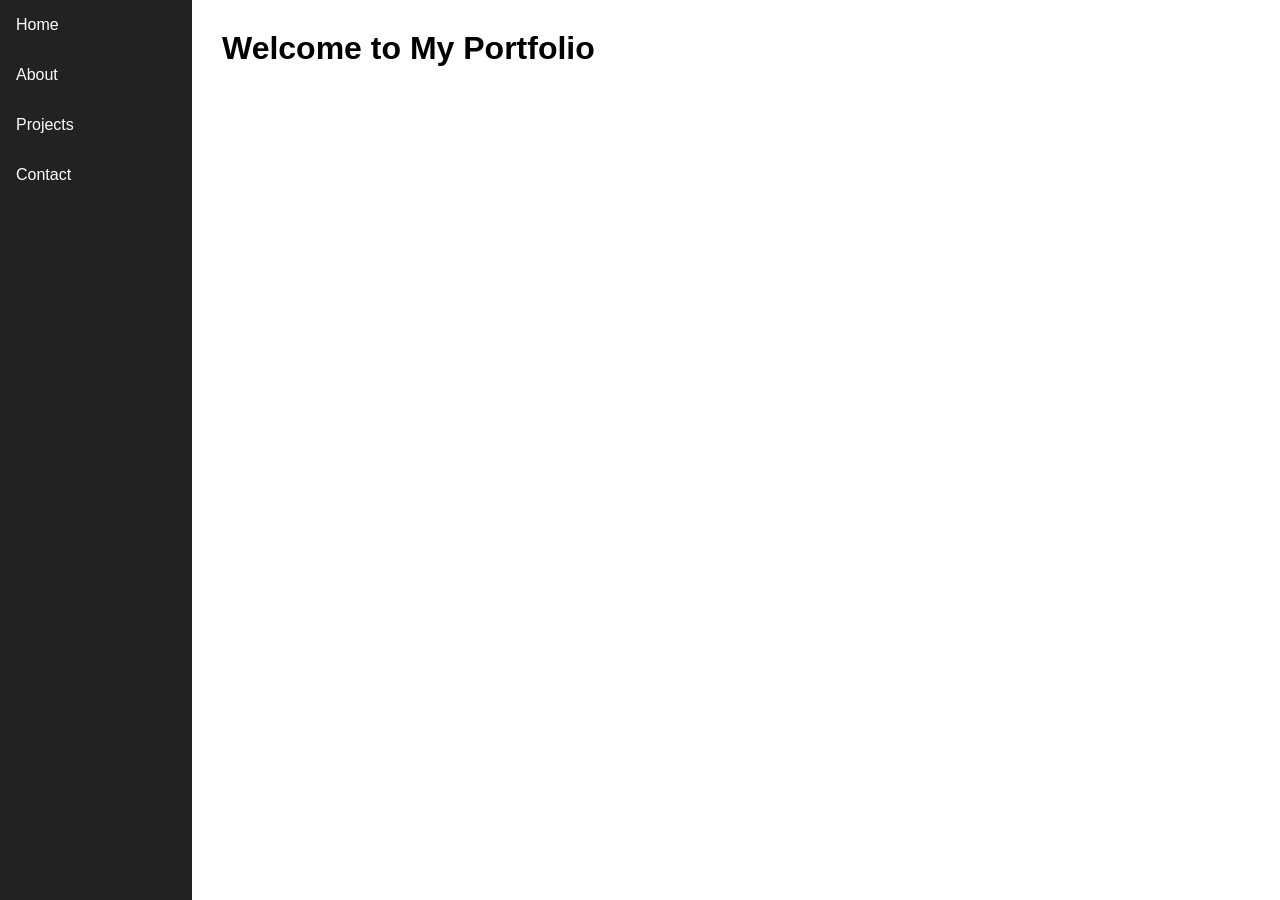
<file: index.html>
<!DOCTYPE html>
<html lang="en">
<head>
    <meta charset="UTF-8">
    <meta name="viewport" content="width=device-width, initial-scale=1.0">
    <link rel="stylesheet" href="style.css">
    <title>Pushpendra-Portfolio</title>
</head>
<body>
    <div class="container">
        <div class="navbar">
            <ul>
                <li><a href="index.html">Home</a></li>
                <li><a href="about.html">About</a></li>
                <li><a href="projects.html">Projects</a></li>
                <li><a href="contact.html">Contact</a></li>
            </ul>
        </div>
            <div class="content">
                <div id="home">
                    <h1>Welcome to My Portfolio</h1>
                </div>
         </div>
    </div>
</body>
</html>
</file>
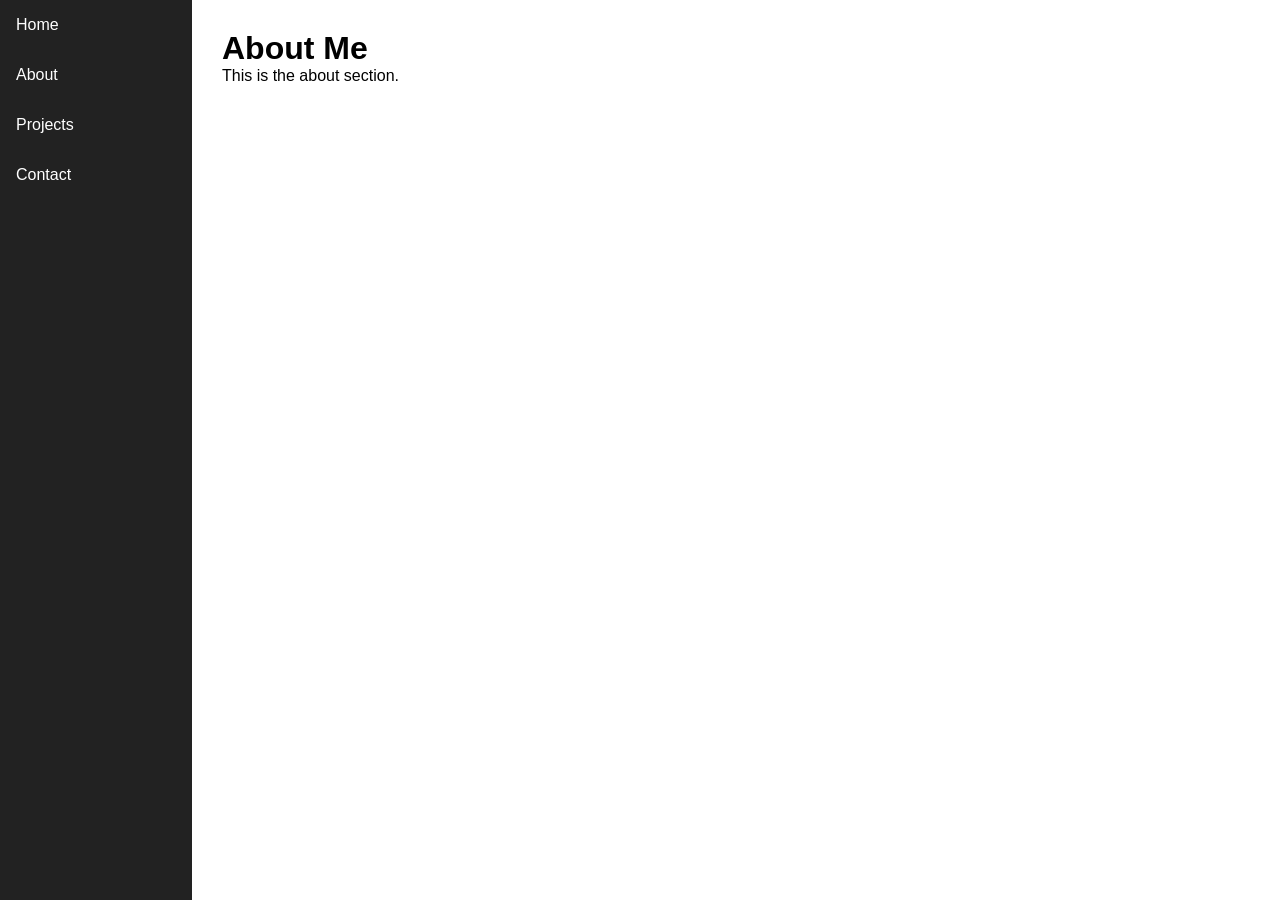
<file: about.html>
<!DOCTYPE html>
<html lang="en">
<head>
    <meta charset="UTF-8">
    <meta name="viewport" content="width=device-width, initial-scale=1.0">
    <link rel="stylesheet" href="style.css">
    <title>About me</title>
</head>
<body>
    <div class="container">
        <div class="navbar">
            <ul>
                <li><a href="index.html">Home</a></li>
                <li><a href="about.html">About</a></li>
                <li><a href="projects.html">Projects</a></li>
                <li><a href="contact.html">Contact</a></li>
            </ul>
        </div>
        <div class="content">
            <h1>About Me</h1>
            <p>This is the about section.</p>
        </div>
    </div>
</body>
</html>
</file>
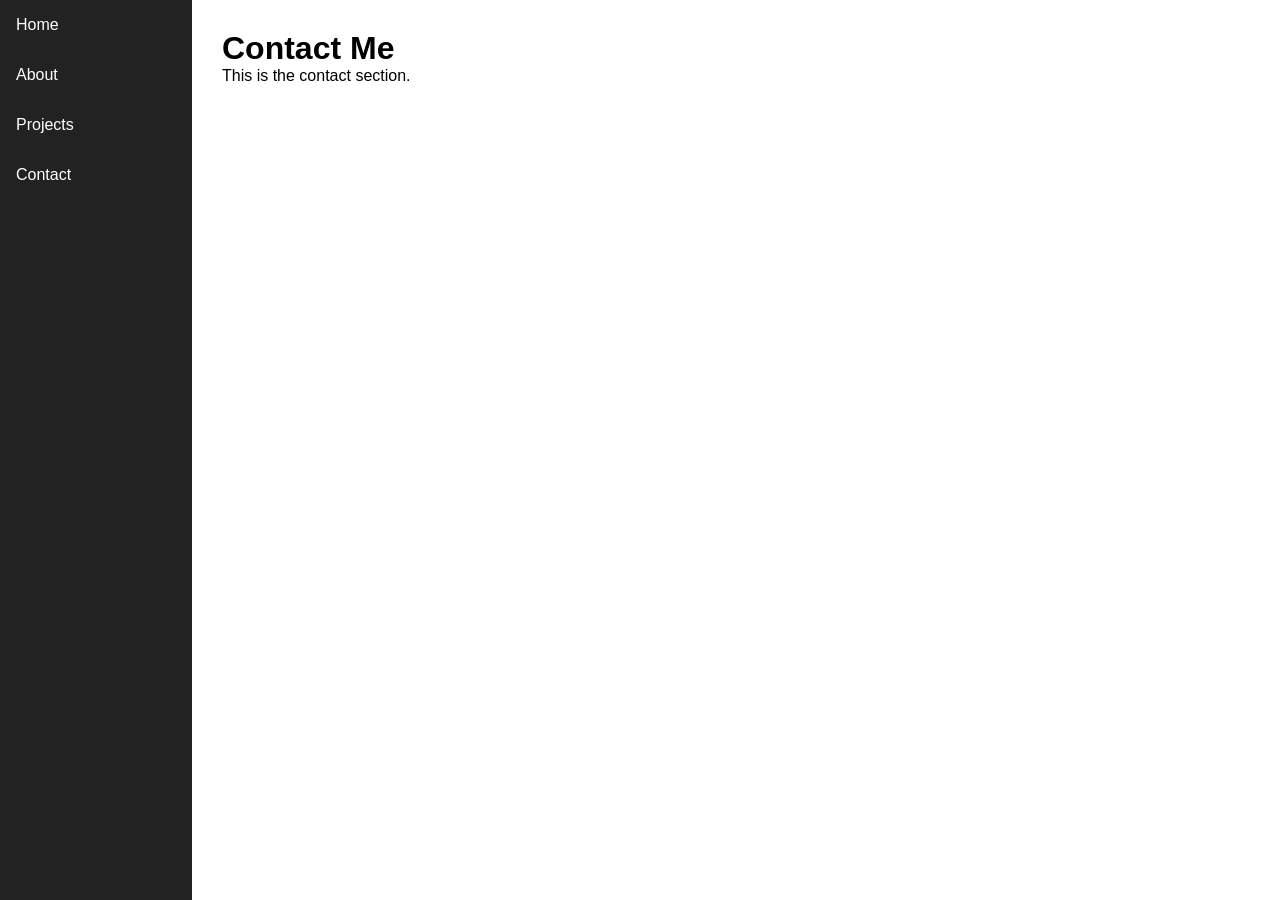
<file: contact.html>
<!DOCTYPE html>
<html lang="en">
<head>
    <meta charset="UTF-8">
    <meta name="viewport" content="width=device-width, initial-scale=1.0">
    <link rel="stylesheet" href="style.css">
    <title>Contact Me</title>
</head>
<body>
    <div class="container">
        <div class="navbar">
            <ul>
                <li><a href="index.html">Home</a></li>
                <li><a href="about.html">About</a></li>
                <li><a href="projects.html">Projects</a></li>
                <li><a href="contact.html">Contact</a></li>
            </ul>
        </div>
        <div class="content">
            <h1>Contact Me</h1>
            <p>This is the contact section.</p>
        </div>
    </div>
</body>
</html>
</file>
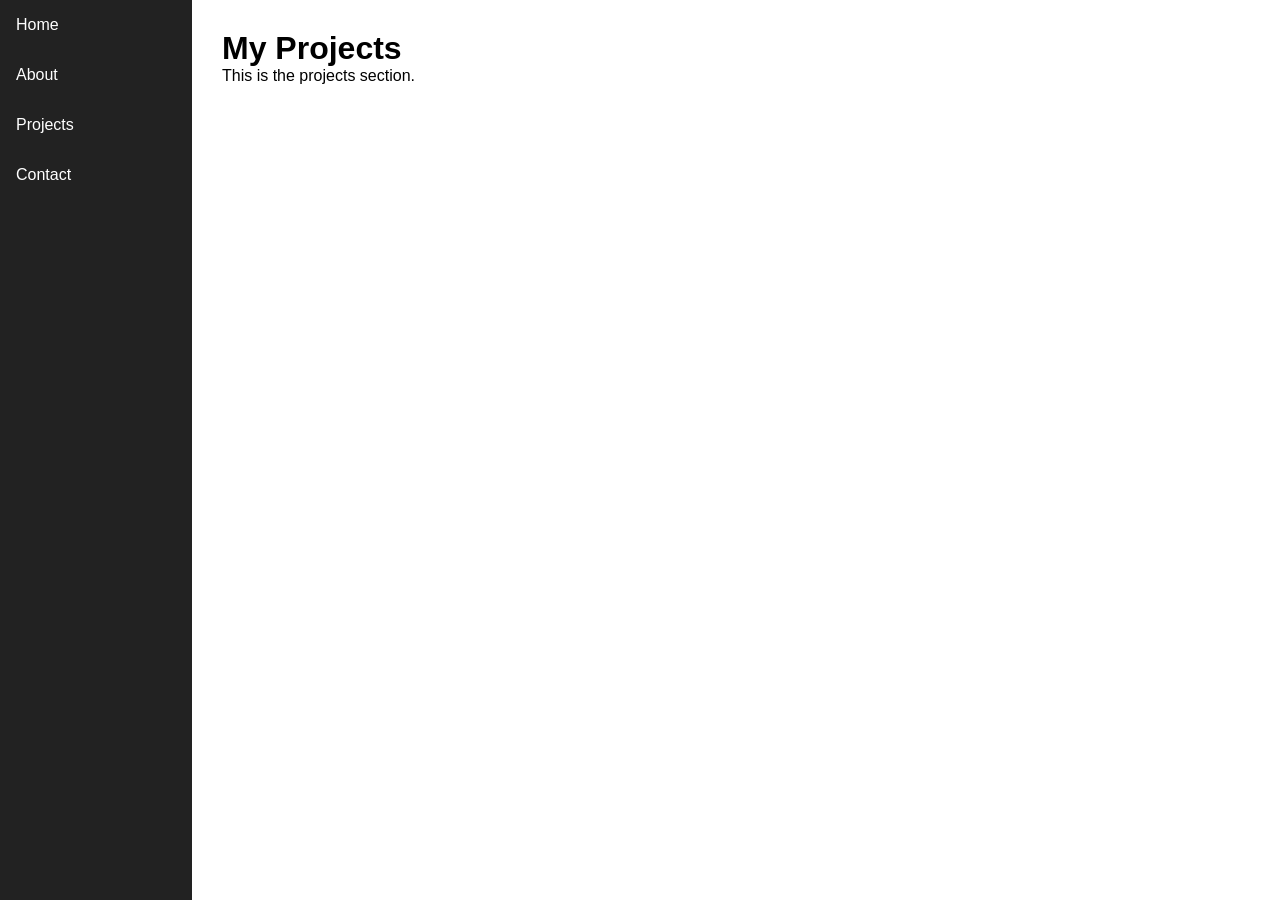
<file: projects.html>
<!DOCTYPE html>
<html lang="en">
<head>
    <meta charset="UTF-8">
    <meta name="viewport" content="width=device-width, initial-scale=1.0">
    <link rel="stylesheet" href="style.css">
    <title>My Projects</title>
</head>
<body>
    <div class="container">
        <div class="navbar">
            <ul>
                <li><a href="index.html">Home</a></li>
                <li><a href="about.html">About</a></li>
                <li><a href="projects.html">Projects</a></li>
                <li><a href="contact.html">Contact</a></li>
            </ul>
        </div>
        <div class="content">
            <h1>My Projects</h1>
            <p>This is the projects section.</p>
        </div>
    </div>
</body>
</html>
</file>
<file: style.css>
*{
    margin:0;
    padding:0;
    box-sizing:border-box;
}

body{
    font-family:Arial, Helvetica, sans-serif;
}

/* Navbar */
.navbar{
    position:fixed;
    top:0;
    left:0;

    width:clamp(180px, 15vw, 250px);
    height:101vh;

    background:#222;

    display:flex;
    justify-content:center;
}

.navbar ul{
    list-style:none;
    width:100%;
}

.navbar ul li{
    width:20%;
}

.navbar ul li a{
    display:block;
    width:100%;

    text-decoration:none;
    color:white;

    padding:16px;

    
    text-align:center;

    transition:all .3s ease;
}

.navbar ul li a:hover{
    color:#3f50eb;
    font-size:clamp(15px,1.2vw,19px);
    transform:scale(1.1);
}

/* Main content */
.container{
    margin-left:clamp(180px,15vw,250px);
    padding:30px;
}
</file>
